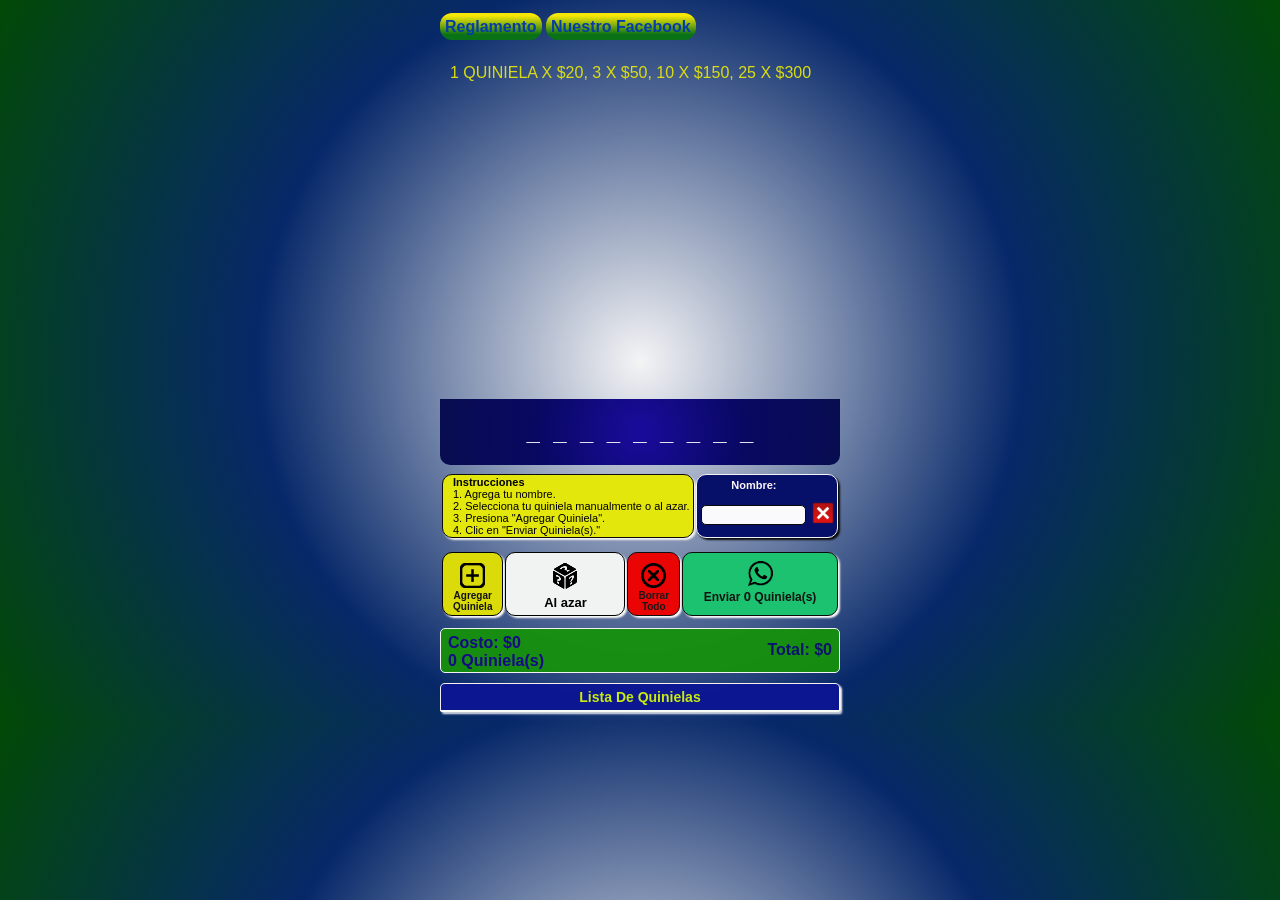
<file: index.html>
<!DOCTYPE html>
<html lang="es-MX">
    <head>
        <meta charset="UTF-8">
        <meta name="viewport" content="width=device-width, initial-scale=1.0, user-scalable=no">
        <meta name="description" content="¡Registra aquí tus quinielas!">
        <meta name="keywords" content="Quiniela, Liga MX, Apostar, Pronósticos">
        <title>Quinielas Estrellas</title>
        <link rel="stylesheet" type="text/css" href="css/estilo.css">
        <link rel="apple-touch-icon" href="img/logo.favicon">
        <link rel="shortcut icon" href="img/logo.favicon" type="image/x-icon">
        <script src="js/script.js"></script>
    </head><br>
    <body>
              <header>
            <a href="reglamento/reglamento.html">Reglamento</a>
            <a href="https://www.facebook.com/Quinielas-Estrella-103789105531451/">Nuestro Facebook</a>
            
            
        </header>
        <p id="bolsa">
       
            <br>
            <span style="color: rgb(218, 221, 18);">1 QUINIELA X $20, 3 X $50, 10 X $150, 25 X $300</span>
            
            <span style="color: rgb(209, 209, 9);"></span>
            
     
        </p>
        <div class="quiniela" id="quiniela">
            <div class="aux"></div>
            <div class="partido">
                <span id="L1" onclick="selection(this)"></span>
                <div id="_"></div>
                <span id="E1" onclick="selection(this)"></span>
                <div id="_"></div>
                <span id="V1" onclick="selection(this)"></span>
            </div>
            <div class="partido">
                <span id="L2" onclick="selection(this)"></span>
                <div id="_"></div>
                <span id="E2" onclick="selection(this)"></span>
                <div id="_"></div>
                <span id="V2" onclick="selection(this)"></span>
            </div>
            <div class="partido">
                <span id="L3" onclick="selection(this)"></span>
                <div id="_"></div>
                <span id="E3" onclick="selection(this)"></span>
                <div id="_"></div>
                <span id="V3" onclick="selection(this)"></span>
            </div>
            <div class="partido">
                <span id="L4" onclick="selection(this)"></span>
                <div id="_"></div>
                <span id="E4" onclick="selection(this)"></span>
                <div id="_"></div>
                <span id="V4" onclick="selection(this)"></span>
            </div>
            <div class="partido">
                <span id="L5" onclick="selection(this)"></span>
                <div id="_"></div>
                <span id="E5" onclick="selection(this)"></span>
                <div id="_"></div>
                <span id="V5" onclick="selection(this)"></span>
            </div>
            <div class="partido">
                <span id="L6" onclick="selection(this)"></span>
                <div id="_"></div>
                <span id="E6" onclick="selection(this)"></span>
                <div id="_"></div>
                <span id="V6" onclick="selection(this)"></span>
            </div>
            <div class="partido">
                <span id="L7" onclick="selection(this)"></span>
                <div id="_"></div>
                <span id="E7" onclick="selection(this)"></span>
                <div id="_"></div>
                <span id="V7" onclick="selection(this)"></span>
            </div>
            <div class="partido">
                <span id="L8" onclick="selection(this)"></span>
                <div id="_"></div>
                <span id="E8" onclick="selection(this)"></span>
                <div id="_"></div>
                <span id="V8" onclick="selection(this)"></span>
            </div>
            <div class="partido">
                <span id="L9" onclick="selection(this)"></span>
                <div id="_"></div>
                <span id="E9" onclick="selection(this)"></span>
                <div id="_"></div>
                <span id="V9" onclick="selection(this)"></span>
            </div>
            <h1 id="text"></h1>
        </div>
        <table class="instrucciones">
            <tbody>
                <tr>
                    <td class="reglas" width="230px">
                        <b>Instrucciones</b><br>
                            1. Agrega tu nombre.<br>
                            2. Selecciona tu quiniela manualmente o al azar.<br>
                            3. Presiona "Agregar Quiniela".<br>
                            4. Clic en "Enviar Quiniela(s)."<br>
                    </td>
                    <td width="130px">
                        <table id="nombrebox">
                            <tbody>
                                <tr style="height: 15px">
                                    <td id="nombretext">Nombre:</td>
                                </tr>
                                <tr>
                                    <td><input id="nombre" type="text" class="nombre-div" placeholder="" maxlength="20" spellcheck="false"></td>
                                    <td onclick="clearname()"><img src="img/borrar.png" width="24px" height="24px"></td>
                                </tr>
                            </tbody>
                        </table>
                    </td>
                </tr>
            </tbody>
        </table>
        <table class="botones">
            <tbody>
                <tr>
                    <td width="40px"><h2 id="botonlisto" onclick="save()"><img class="imgref" src="img/add.png"><br>Agregar Quiniela</h2></td>
                    <td width="120px"><h2 id="random" onclick="random()"><img src="img/rd.png"><br>Al azar</h2></td>
                    <td width="40px"><h2 id="botonborrar" onclick="deleteall()"><img class="imgref" src="img/del.png"><br>Borrar Todo</h2></td>
                    <td><h2 class="botonenviar" onclick="send()"> <img class="imgref" src="img/wa.png"><br>Enviar <span>0</span> Quiniela(s)</h2></td>
                </tr>
            </tbody>
        </table>
        <div class="suma">
            <h4 id="costo">Costo: $0</h4><h4 id="total">Total: $0</h4><br>
            <h4 id="numquinielas">0 Quiniela(s)</h4>
        </div>
        <div class="titulo-quinielas">Lista De Quinielas</div>
        <table id="display"></table>
        
        
        
        
    </body>
</html>
</file>
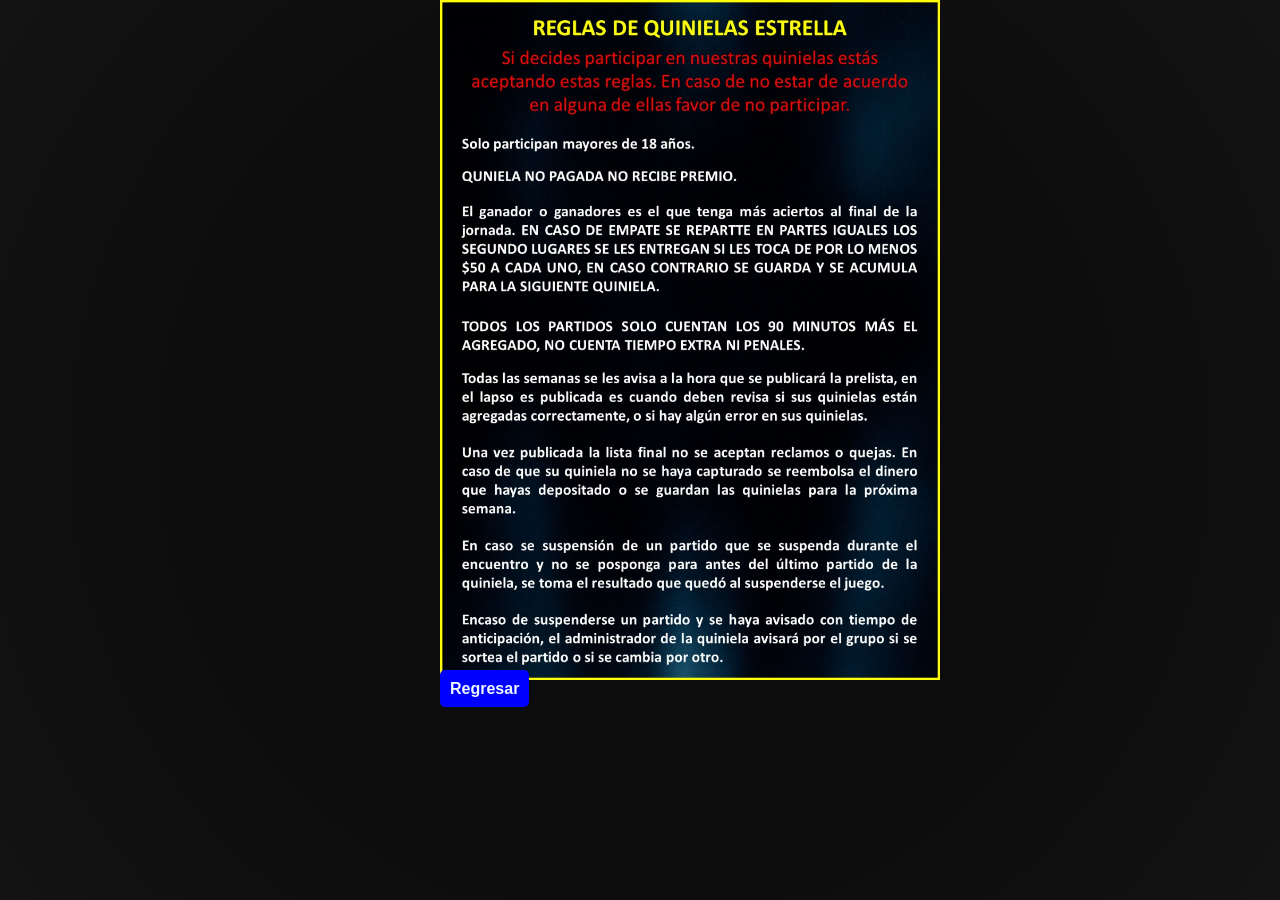
<file: reglamento/reglamento.html>
<html lang="es-MX">
<head>
    <meta charset="UTF-8">
    <meta http-equiv="X-UA-Compatible" content="IE=edge">
    <meta name="viewport" content="width=device-width, initial-scale=1.0">
    <title>Reglamento</title>
    <link rel="stylesheet" type="text/css" href="../css/estilo1.css">
</head>
<body>
    <div>
        <img src="../img/reglamentoquinielaestrella.jpeg" alt="" width="500" >
        
    </div>
    <footer>
        <a href="../index.html">Regresar</a>
    </footer>
   
</body>
</html>
</file>
<file: css/estilo.css>
* {
    margin:0;
    padding: 0;
    box-sizing: border-box;
    font-family: Sans-serif;
}
body {
    max-width: 400px;
    margin: auto;
    background: radial-gradient(circle, rgb(244, 244, 245) 0%, rgb(7, 40, 105) 52%, rgb(2, 73, 6) 100%);
}
.quiniela {
    margin: auto;
    background-image: url("../img/");
    background-size: 100%;
    background-repeat: no-repeat;
    max-width: 400px;
    border-radius: 15px;
}
.botones {
    margin-top: 10px;
    width: 100%;
}
@media (max-width: 400px){
    .botones {
        margin-top: 5px;
    }
}
.aux {
    width: 100%;
    height: 13.3%;
    padding-top: 2.5%;
}
.quiniela span {
    margin: 1px;
    width: 10.6%;
    display: inline-flex;
    -webkit-transition:background-color 0.3s ease;
    -moz-transition:background-color 0.3s ease;
    -o-transition:background-color 0.3s ease;
    transition:background-color 0.3s ease;  
}
#_ {
    width: 34.1%;
    height: 100%;
    display: inline-flex;
}
.partido {
    display: flex;
    height: 6.67%;
    width: 100%;
}
h1 {
    text-align: center;
    padding: 19px;
    color: #f8f4f4;
    margin-top: 8%;
    border-radius: 0 0 10px 10px;
    background: rgb(240, 243, 240);
    background: radial-gradient(circle, rgba(21, 6, 155, 0.973) 0%, rgb(8, 8, 97) 52%, rgb(8, 13, 80) 100%);
    font-size: x-large;
}
h2, h3 {
    text-align: center;
    box-shadow: 2px 2px 2px #fdfcfc;
    border-radius: 10px;
}
.botonenviar {
    background: #1cc26f; 
    color: #131212  ;   
    padding: 8px;
    font-size: 12px;
    font-weight: bold;
    padding-top:8px;
    height: 64px;
    border: 1px solid #0c0c0c;
}
.botonenviar span {
    font-size: 13px;
}
.imgref {
    width: 25px;
    height: 25px;
}
#botonlisto {
    background: #dbdb0a; 
    color: #111111;
    font-size: 10px;
    padding: 10px;
    height: 64px;
    border: 1px solid #000000;
}
#botonborrar {
    background: #eb0404;
    color: #1a1919;
    font-size: 10px;
    padding: 10px;
    height: 64px;
    border: 1px solid #0f0f0f;
}
#nombrebox {
    background: #061069;
    border-radius: 10px;
    height: 64px;
    text-align: center;
    border: 1px solid #f2f3f8;
    box-shadow: 2px 2px 2px #0a0a0a;
}
#nombretext {
    color: #fcf6f6;
    font-size: 11px;
    text-align: center;
    font-weight: bold;
    padding: 2px;
}
#nombre {
    background: #fafafd;
    display: inline-block;
    width: 95%;
    border: 1px solid #080808;
    border-radius: 5px;
    text-align: center;
    height: 20px;
}
.cuadronombre {
    padding-left: 5px;
    padding-right: 3px;
    padding-bottom: 5px;
}
#random {
    background: #f1f3f3;
    border-radius: 10px;
    border: 1px solid #000000;
    font-size: 13px;
    height: 64px;
    font-weight: bold;
    text-align: center;
    padding-top: 7px;
}
p {
    padding: 10px;
}
#display {
    border: 1px solid #f7fcf7;
    width: 100%;
    background-color: #137720;
    border-radius: 0px 0px 5px 5px;
    text-align: left;
    padding: 5x 0px;
    margin-bottom: 10px;
    table-layout: fixed;
    box-shadow: 2px 2px 2px #f8f8f8;  
}
#display td {
    border-right: 1px solid #0a0a0a;
    text-align: center;
    overflow-x: hidden;
}
h4 {
    float: left;
    display: contents;
    text-align: center;
}
h6 {
    display: inline;
}
#total {
    display: inline-block;
    float: right;
    margin-top: 7px;
    padding: 0 2px;
}
#costo, #numquinielas {
    color: #160a85;
    display: inline;
    padding: 0 2px;
}
.titulo-quinielas {
    color: #c9eb0e;    
    text-align: center;
    background: #0c1592f5;
    box-shadow: 2px 2px 2px #fdf9f9;
    border-radius: 5px 5px 0px 0px;
    border-left: 1px solid #f1eded;
    border-right: 1px solid #fdf9f9;
    border-top: 1px solid #f7f0f0;
    margin-top: 10px;
    padding: 5px;
    font-weight: bold;
    font-size: 14px;
}
.suma {
    background: #16910bf1;
    color: #0c136e;
    border-radius: 5px;
    box-right-shadow: 2px #f7eeee;
    height: 45px;
    padding: 5px;
    margin-top: 10px;
    border: 1px solid rgb(241, 241, 241);
}
.instrucciones {
    margin-top: 5px;
    width: 100%;
}
.reglas {
    background: #e4e70b;
    border-radius: 10px;
    border: 1px solid rgb(12, 12, 12);
    font-size: 11px;
    padding-left: 10px;
    box-shadow: 2px 2px 2px #f5f3f3;
}
.nombre-div {
    border: 1px;
}
header a{
    background:  linear-gradient(0,  rgb(9, 114, 23) 20%, rgb(247, 231, 6) 90%);
    color: rgb(4, 61, 165);
    text-decoration: none;
    font-weight: bold;
    border-radius: 12px;
    padding: 5px;
    
}
</file>
<file: css/estilo1.css>
* {
    margin:0;
    padding: 0;
    box-sizing: border-box;
    font-family: Sans-serif;
}
body {
    max-width: 400px;
    margin: auto;
    background: radial-gradient(circle, rgb(12, 12, 12) 0%, rgb(12, 12, 12) 52%, rgb(18, 19, 18) 100%);
}

footer a{
    background-color: blue;
    color: aliceblue;
    font-weight: bold;
    border-radius: 5px;
    padding: 10px;
    text-decoration: none;
    
}
</file>
